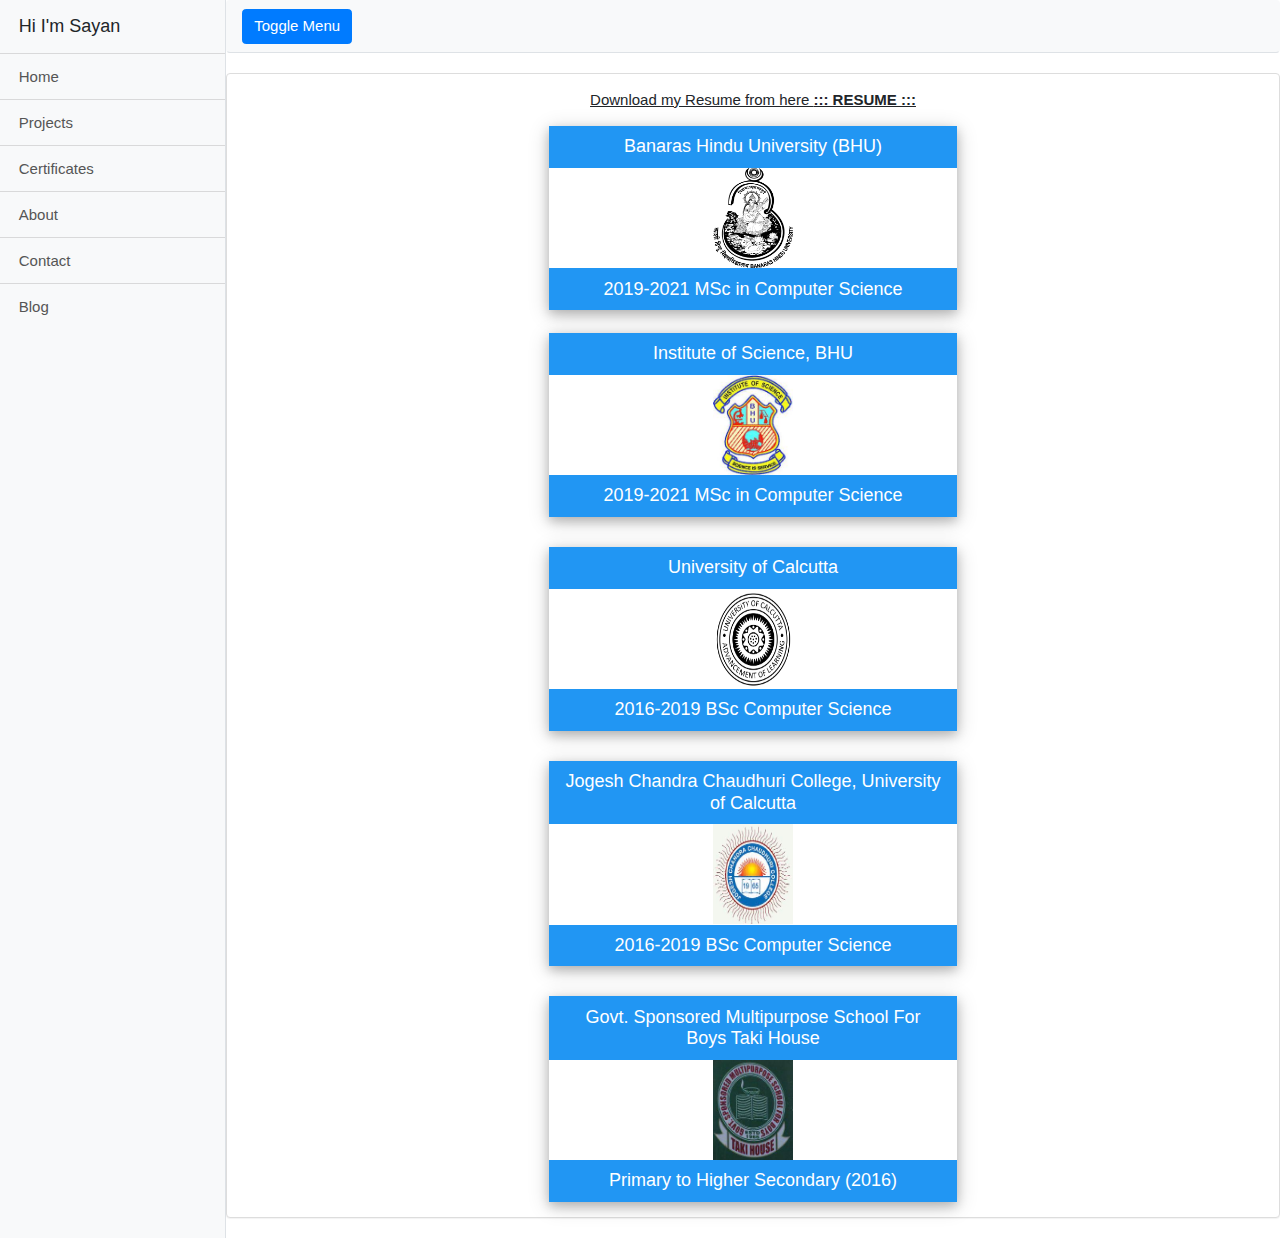
<file: about.html>
<!DOCTYPE html>
<html lang="en">

<head>
  <meta name="viewport" content="width=device-width, initial-scale=1, shrink-to-fit=no">
  <meta name="description" content="">
  <meta name="author" content="">
  <link rel="stylesheet" href="https://maxcdn.bootstrapcdn.com/bootstrap/3.4.1/css/bootstrap.min.css">
  <link rel="shortcut icon" type="image/x-icon" href="images/icons/favicon.png" />
  <title>About</title>

  <!-- Bootstrap core CSS -->
  <link href="vendor/bootstrap/css/bootstrap.min.css" rel="stylesheet">
	<link rel="stylesheet" href="https://www.w3schools.com/w3css/4/w3.css">
  <!-- Custom styles for this template -->
  <link href="css/simple-sidebar.css" rel="stylesheet">

</head>

<body>

  <div class="d-flex" id="wrapper">

    <!-- Sidebar -->
    <div class="bg-light border-right" id="sidebar-wrapper">
      <div class="sidebar-heading">Hi I'm Sayan</div>
      <div class="list-group list-group-flush">
        <a href="index.html" class="list-group-item list-group-item-action bg-light">Home</a>
        <a href="projects.html" class="list-group-item list-group-item-action bg-light">Projects</a>
        <a href="certificates.html" class="list-group-item list-group-item-action bg-light">Certificates</a>
        <a href="about.html" class="list-group-item list-group-item-action bg-light">About</a>
        <a href="contact.html" class="list-group-item list-group-item-action bg-light">Contact</a>
        <a href="blogs.html" class="list-group-item list-group-item-action bg-light">Blog</a>
      </div>
    </div>
    <!-- /#sidebar-wrapper -->

    <!-- Page Content -->
    <div id="page-content-wrapper">

      <nav class="navbar navbar-expand-lg navbar-light bg-light border-bottom">
        <button class="btn btn-primary" id="menu-toggle">Toggle Menu</button>
         <!-- closing hamburger menu
        <button class="navbar-toggler" type="button" data-toggle="collapse" data-target="#navbarSupportedContent" aria-controls="navbarSupportedContent" aria-expanded="false" aria-label="Toggle navigation">
          <span class="navbar-toggler-icon"></span>
        </button>

        <div class="collapse navbar-collapse" id="navbarSupportedContent">
          <ul class="navbar-nav ml-auto mt-2 mt-lg-0">
            <li class="nav-item active">
              <a class="nav-link" href="index.html">Home <span class="sr-only">(current)</span></a>
            </li>
            <li class="nav-item">
            </li>
            <li class="nav-item dropdown">
              <div class="dropdown-menu dropdown-menu-right" aria-labelledby="navbarDropdown">
                <div class="dropdown-divider"></div>
              </div>
            </li>
          </ul>
        </div>-->
      </nav>
      <div class="panel panel-default">
		<center><div class="panel-body">
			<p><u>Download my Resume from here <a href="docs/sayanroy_resume.pdf"><b>::: RESUME :::<b></a></u></p>
			<div class="w3-card-4" style="height: 40%; width: 40%;">

			<header class="w3-container w3-blue">
				<h5><a href="www.bhu.ac.in">Banaras Hindu University (BHU)</a></h5>
			</header>

			<div class="w3-container">
				<img src="images/icons/bhu.png" style="height: 100px; width: 80px;">
				
			</div>

			<footer class="w3-container w3-blue">
				<h5>2019-2021 MSc in Computer Science</h5>
			</footer>
			</div>
			<br>
			<div class="w3-card-4" style="height: 40%; width: 40%;">

			<header class="w3-container w3-blue">
				<h5><a href="www.bhu.ac.in">Institute of Science, BHU</a></h5>
			</header>

			<div class="w3-container">
				<img src="images/icons/is.jpg" style="height: 100px; width: 80px;">
				
			</div>

			<footer class="w3-container w3-blue">
				<h5>2019-2021 MSc in Computer Science</h5>
			</footer>
			</div>
		</div>
		<div class="panel-body">
		<div class="w3-card-4" style="height: 40%; width: 40%;">

			<header class="w3-container w3-blue">
				<h5><a href="https://www.caluniv.ac.in/">University of Calcutta</a></h5>
			</header>

			<div class="w3-container">
				<img src="images/icons/cu.png" style="height: 100px; width: 80px;">
				
			</div>

			<footer class="w3-container w3-blue">
				<h5>2016-2019 BSc Computer Science</h5>
			</footer>
			</div>
		</div>
		<div class="panel-body">
		<div class="w3-card-4" style="height: 40%; width: 40%;">

			<header class="w3-container w3-blue">
				<h5><a href="https://www.jogeshchaudhuricollege.org/">Jogesh Chandra Chaudhuri College, University of Calcutta</a></h5>
			</header>

			<div class="w3-container">
				<img src="images/icons/jccc.png" style="height: 100px; width: 80px;">
				
			</div>

			<footer class="w3-container w3-blue">
				<h5>2016-2019 BSc Computer Science</h5>
			</footer>
			</div>
		</div>
		<div class="panel-body">
		<div class="w3-card-4" style="height: 40%; width: 40%;">

			<header class="w3-container w3-blue">
				<h5><a href="https://www.facebook.com/takiboys/">Govt. Sponsored Multipurpose School For Boys Taki House</a></h5>
			</header>

			<div class="w3-container">
				<img src="images/icons/taki.jpg" style="height: 100px; width: 80px;">
				
			</div>

			<footer class="w3-container w3-blue">
				<h5>Primary to Higher Secondary (2016)</h5>
			</footer>
			</div>
		</div>
	</center>
	</div>
    <!-- /#page-content-wrapper -->
	
  </div>
  <!-- /#wrapper -->

  <!-- Bootstrap core JavaScript -->
  <script src="vendor/jquery/jquery.min.js"></script>
  <script src="vendor/bootstrap/js/bootstrap.bundle.min.js"></script>

  <!-- Menu Toggle Script -->
  <script>
    $("#menu-toggle").click(function(e) {
      e.preventDefault();
      $("#wrapper").toggleClass("toggled");
    });
  </script>

</body>

</html>
</file>
<file: css/simple-sidebar.css>
/*!
 * Start Bootstrap - Simple Sidebar (https://startbootstrap.com/template-overviews/simple-sidebar)
 * Copyright 2013-2019 Start Bootstrap
 * Licensed under MIT (https://github.com/BlackrockDigital/startbootstrap-simple-sidebar/blob/master/LICENSE)
 */
body {
  overflow-x: hidden;
}

#sidebar-wrapper {
  min-height: 100vh;
  margin-left: -15rem;
  -webkit-transition: margin .25s ease-out;
  -moz-transition: margin .25s ease-out;
  -o-transition: margin .25s ease-out;
  transition: margin .25s ease-out;
}

#sidebar-wrapper .sidebar-heading {
  padding: 0.875rem 1.25rem;
  font-size: 1.2rem;
}

#sidebar-wrapper .list-group {
  width: 15rem;
}

#page-content-wrapper {
  min-width: 100vw;
}

#wrapper.toggled #sidebar-wrapper {
  margin-left: 0;
}

@media (min-width: 768px) {
  #sidebar-wrapper {
    margin-left: 0;
  }

  #page-content-wrapper {
    min-width: 0;
    width: 100%;
  }

  #wrapper.toggled #sidebar-wrapper {
    margin-left: -15rem;
  }
}
</file>
